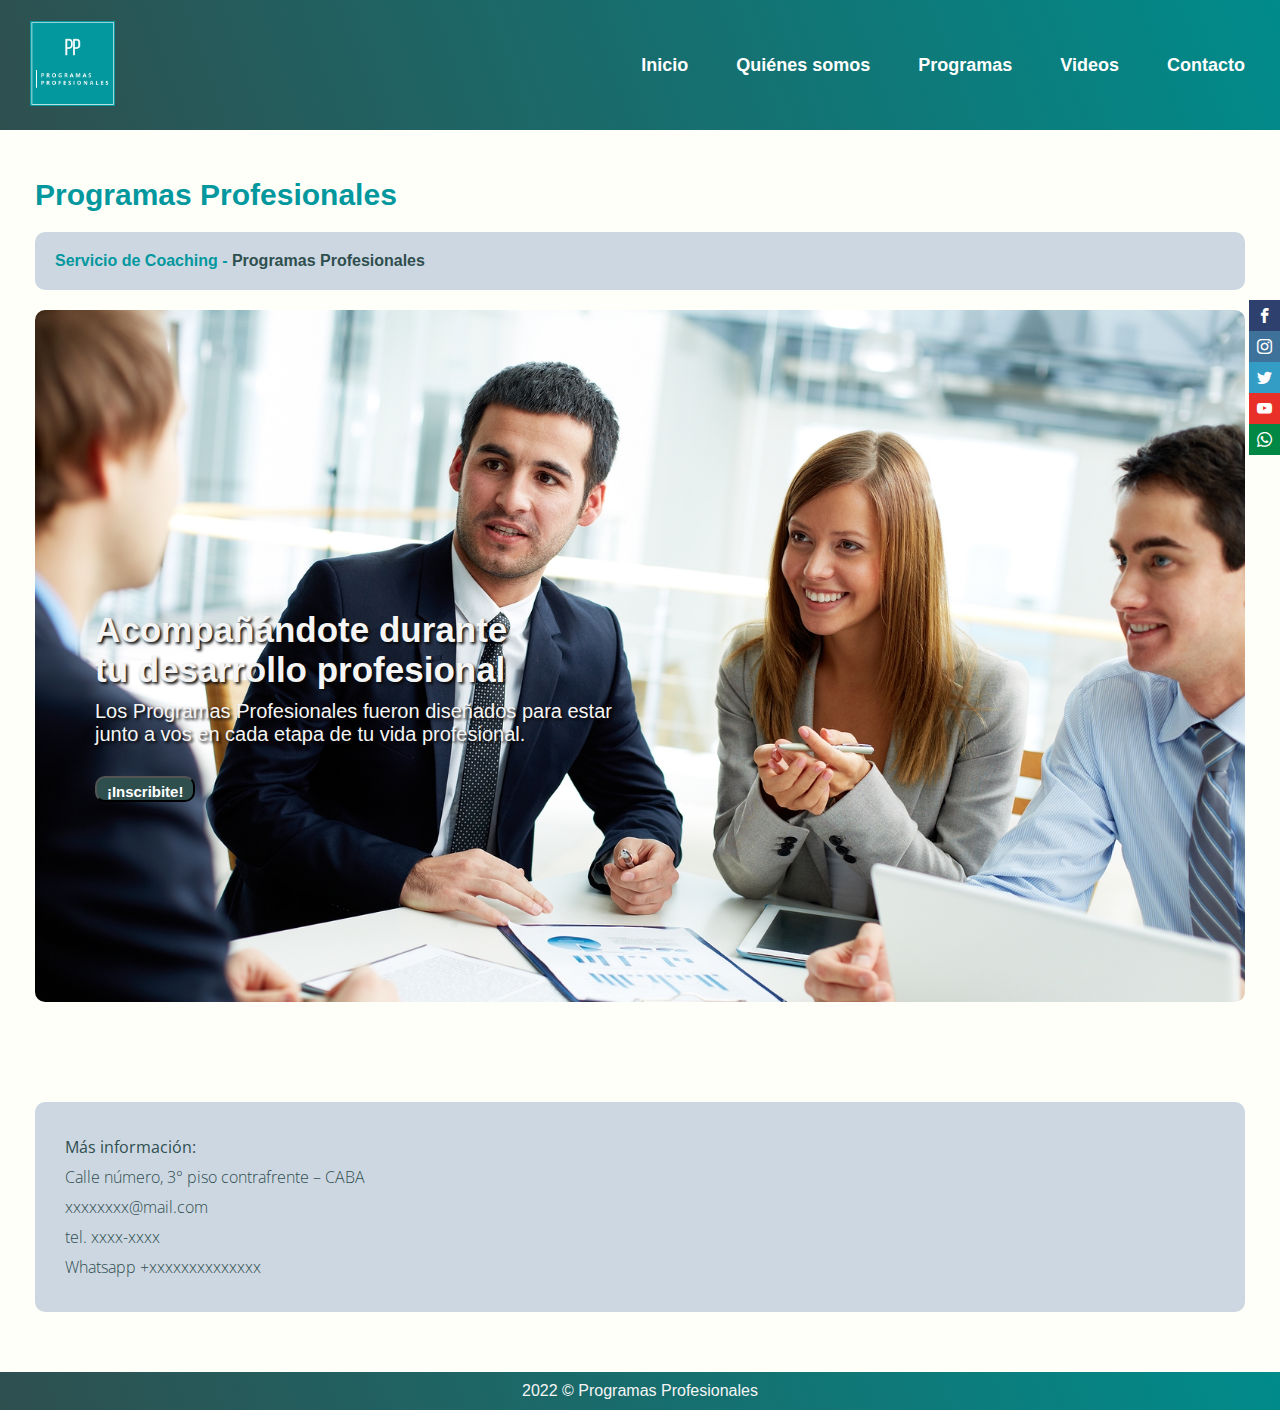
<file: index.html>
<!DOCTYPE html>
<html lang="en">
<head>
    <meta charset="UTF-8">
    <meta http-equiv="X-UA-Compatible" content="IE=edge">
    <meta name="viewport" content="width=device-width, initial-scale=1.0">

    <link rel="stylesheet" href="https://cdnjs.cloudflare.com/ajax/libs/animate.css/4.1.1/animate.min.css"/>

    <link rel="stylesheet" href="fonts.css">

    <link rel="preconnect" href="https://fonts.googleapis.com">
    <link rel="preconnect" href="https://fonts.gstatic.com" crossorigin>
    <link href="https://fonts.googleapis.com/css2?family=Archivo:ital,wght@0,200;0,300;0,400;0,500;1,300;1,400&family=Open+Sans:ital,wght@0,300;0,400;0,500;0,600;0,700;1,300;1,400;1,500&family=Palette+Mosaic&display=swap" rel="stylesheet">

    <link href="https://cdn.jsdelivr.net/npm/bootstrap@5.1.3/dist/css/bootstrap.min.css" rel="stylesheet" integrity="sha384-1BmE4kWBq78iYhFldvKuhfTAU6auU8tT94WrHftjDbrCEXSU1oBoqyl2QvZ6jIW3" crossorigin="anonymous">

    <link rel="stylesheet" href="main.css">

    <title>Inicio - Programas Profesionales</title>
</head>
<body>
    <div class="main-wrapper">
        <header class="header">
            <nav class="navbar">    
                <div class="logo"><img id="logo" src="img/logoPP.png" width="85" height="" alt="logo programas profesionales"></div>
                    <ul class="nav-links">
                    <input type="checkbox" id="checkbox_toggle"/>
                    <label for="checkbox_toggle" class="hamburger">&#9776;</label>
                    <div class="menu">
                    <li><a href="index.html">Inicio</a></li>
                    <li><a href="pages/institucional.html">Quiénes somos</a></li>
                    <li class="menu-programas">
                    <a href="pages/programas.html">Programas</a>
                    <ul class="dropdown">
                    <li><a href="pages/programas.html">Mi Primer Estudio</a></li>
                    <li><a href="pages/programas.html">Asociatividad</a></li>
                    <li><a href="pages/programas.html">Tu Nuevo Rol</a></li>
                    </ul>
                    </li>
                    <li><a href="pages/videos.html">Videos</a></li>
                    <li><a href="pages/contacto.html">Contacto</a></li>
                    </div>
                    </ul>
            </nav>
        </header>  
        <main>
            <div class="social-bar">
                <a href="https://www.instagram.com/" class="icon icon-facebook" target="blank"></a>
                <a href="https://www.instagram.com/" class="icon icon-instagram" target="blank"></a>
                <a href="https://twitter.com/" class="icon icon-twitter" target="blank"></a>
                <a href="https://www.youtube.com/" class="icon icon-youtube" target="blank"></a>
                <a href="https://www.whatsapp.com" class="icon icon-whatsapp" target="blank"></a>    
            </div>
            <section class="infoBar">
                <div>
                <h1>Programas Profesionales</h1>
                    
                <p class="info-encabezado">Servicio de Coaching - <span>Programas Profesionales</span></p>
                </div>
            </section>
            
            <section class="principal">    
                <div class="portada">
                <div class="intro-texto">    
                <h2 class="intro-titulo">Acompañándote durante <br> tu desarrollo profesional</h2></p>        
                <p class="intro-cuerpo">Los Programas Profesionales fueron diseñados para estar <br> junto a vos en cada etapa de tu vida profesional.</p>
                <button class="animate__animated animate__heartBeat"><a href="pages/inscripciones.html"><h5>¡Inscribite!</h5></a></button>
                </div>
                </div>
            </section>
            
            <section class="more-info">
            <div>
                <p><strong>Más información:</strong><br>
                    Calle número, 3° piso contrafrente – CABA<br>
                    xxxxxxxx@mail.com<br>
                    tel. xxxx-xxxx<br>
                    Whatsapp +xxxxxxxxxxxxxx<br>
                </p>
            </div>
            </section>
        </main>
            
            <footer>    
                <div>2022 &copy; Programas Profesionales</div>
            </footer>  
        
        </div> 
        <script src="https://cdn.jsdelivr.net/npm/bootstrap@5.1.3/dist/js/bootstrap.bundle.min.js" integrity="sha384-ka7Sk0Gln4gmtz2MlQnikT1wXgYsOg+OMhuP+IlRH9sENBO0LRn5q+8nbTov4+1p" crossorigin="anonymous"></script>
    </body>
</html>
</file>
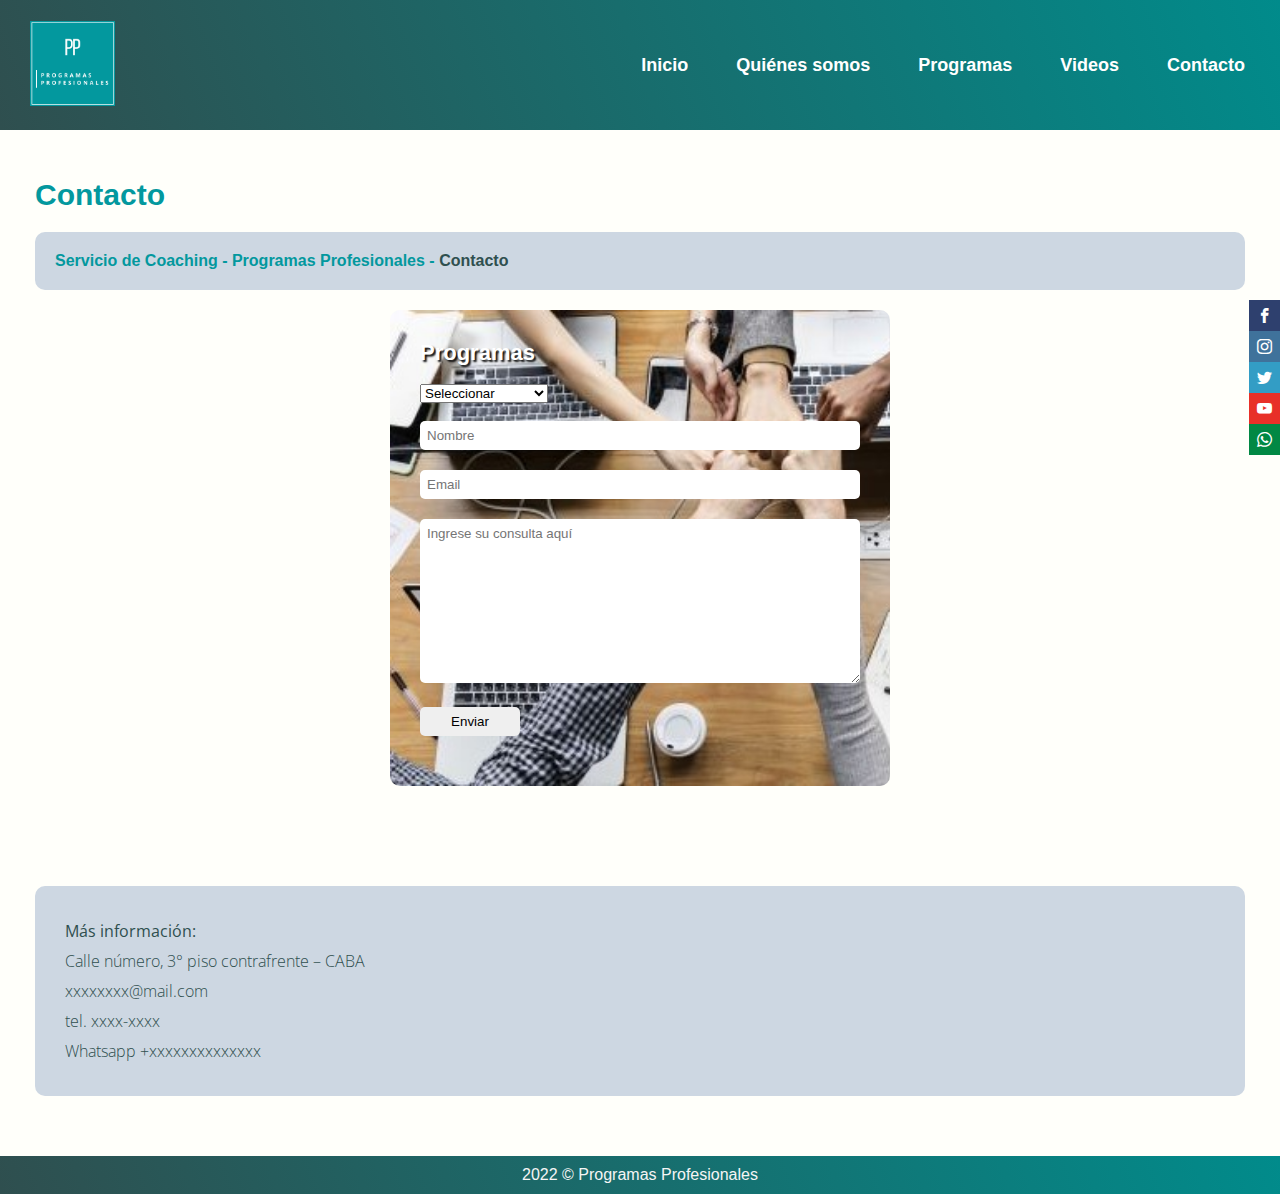
<file: pages/contacto.html>
<!DOCTYPE html>
<html lang="en">
<head>
    <meta charset="UTF-8">
    <meta http-equiv="X-UA-Compatible" content="IE=edge">
    <meta name="viewport" content="width=device-width, initial-scale=1.0">

    <link rel="stylesheet" href="https://cdnjs.cloudflare.com/ajax/libs/animate.css/4.1.1/animate.min.css"/>

    <link rel="preconnect" href="https://fonts.googleapis.com">
    <link rel="preconnect" href="https://fonts.gstatic.com" crossorigin>
    <link href="https://fonts.googleapis.com/css2?family=Archivo:ital,wght@0,200;0,300;0,400;0,500;1,300;1,400&family=Open+Sans:ital,wght@0,300;0,400;0,500;0,600;0,700;1,300;1,400;1,500&family=Palette+Mosaic&display=swap" rel="stylesheet">

    <link href="https://cdn.jsdelivr.net/npm/bootstrap@5.1.3/dist/css/bootstrap.min.css" rel="stylesheet" integrity="sha384-1BmE4kWBq78iYhFldvKuhfTAU6auU8tT94WrHftjDbrCEXSU1oBoqyl2QvZ6jIW3" crossorigin="anonymous">
    
    <link rel="stylesheet" href="../fonts.css">

    <link rel="stylesheet" href="../main.css">

    <title>Contacto - Programas Profesionales</title>
</head>
<body>
    <div class="main-wrapper">
        <header class="header">
            <nav class="navbar">    
                <div class="logo"><img src="../img/logoPP.png" width="85" height="" alt="logo programas profesionales"></div>
                    <ul class="nav-links">
                    <input type="checkbox" id="checkbox_toggle"/>
                    <label for="checkbox_toggle" class="hamburger">&#9776;</label>
                    <div class="menu">
                    <li><a href="../index.html">Inicio</a></li>
                    <li><a href="institucional.html">Quiénes somos</a></li>
                    <li class="menu-programas">
                    <a href="programas.html">Programas</a>
                    <ul class="dropdown">
                    <li><a href="programas.html">Mi Primer Estudio</a></li>
                    <li><a href="programas.html">Asociatividad</a></li>
                    <li><a href="programas.html">Tu Nuevo Rol</a></li>
                    </ul>
                    </li>
                    <li><a href="videos.html">Videos</a></li>
                    <li><a href="contacto.html">Contacto</a></li>
                    </div>
                    </ul>
            </nav>
        </header>
                    
        <main>
            <div class="social-bar">
                <a href="https://www.instagram.com/" class="icon icon-facebook" target="blank"></a>
                <a href="https://www.instagram.com/" class="icon icon-instagram" target="blank"></a>
                <a href="https://twitter.com/" class="icon icon-twitter" target="blank"></a>
                <a href="https://www.youtube.com/" class="icon icon-youtube" target="blank"></a>
                <a href="https://www.whatsapp.com" class="icon icon-whatsapp" target="blank"></a>    
            </div>
            <section class="infoBar">
                <div>
                    <h1>Contacto</h1>
                    <p class="info-encabezado">Servicio de Coaching - Programas Profesionales - <span>Contacto</span></p>
                </div> 
            </section>

            <section class="principal">
                <form>
                    <p><h4>Programas</h4></p>
                    <br>
                        <div>
                        <select name="programas">
                            <option value="seleccionar">Seleccionar</option>
                            <option value="miPrimerEstudio">Mi Primer Estudio</option>
                            <option value="asociatividad">Asociatividad</option>
                            <option value="tuNuevoRol">Tu Nuevo Rol</option>
                            <option value="todos">Todos</option>
                        </select>    
                        </div>
                    <br>
                    <div class="form">
                        <input type="text" placeholder="Nombre"><br>
                        <input class="form" type="text" placeholder="Email"><br>
                        <textarea class="form" name="consulta" id="" cols="30" rows="10"
                        placeholder="Ingrese su consulta aquí"></textarea> 
                        <input id="enterForm" type="submit" value="Enviar">
                    </div> 
                </form>
            </section>
            
            <section class="more-info">
                <div>
                    <p><strong>Más información:</strong><br>
                        Calle número, 3° piso contrafrente – CABA<br>
                        xxxxxxxx@mail.com<br>
                        tel. xxxx-xxxx<br>
                        Whatsapp +xxxxxxxxxxxxxx<br>
                    </p>
                </div>
            </section>
        </main>
            
        <footer>    
                <div>2022 &copy; Programas Profesionales</div>
        </footer>  
    </div> 
    <script src="https://cdn.jsdelivr.net/npm/bootstrap@5.1.3/dist/js/bootstrap.bundle.min.js" integrity="sha384-ka7Sk0Gln4gmtz2MlQnikT1wXgYsOg+OMhuP+IlRH9sENBO0LRn5q+8nbTov4+1p" crossorigin="anonymous"></script>
</body>
</html>
</file>
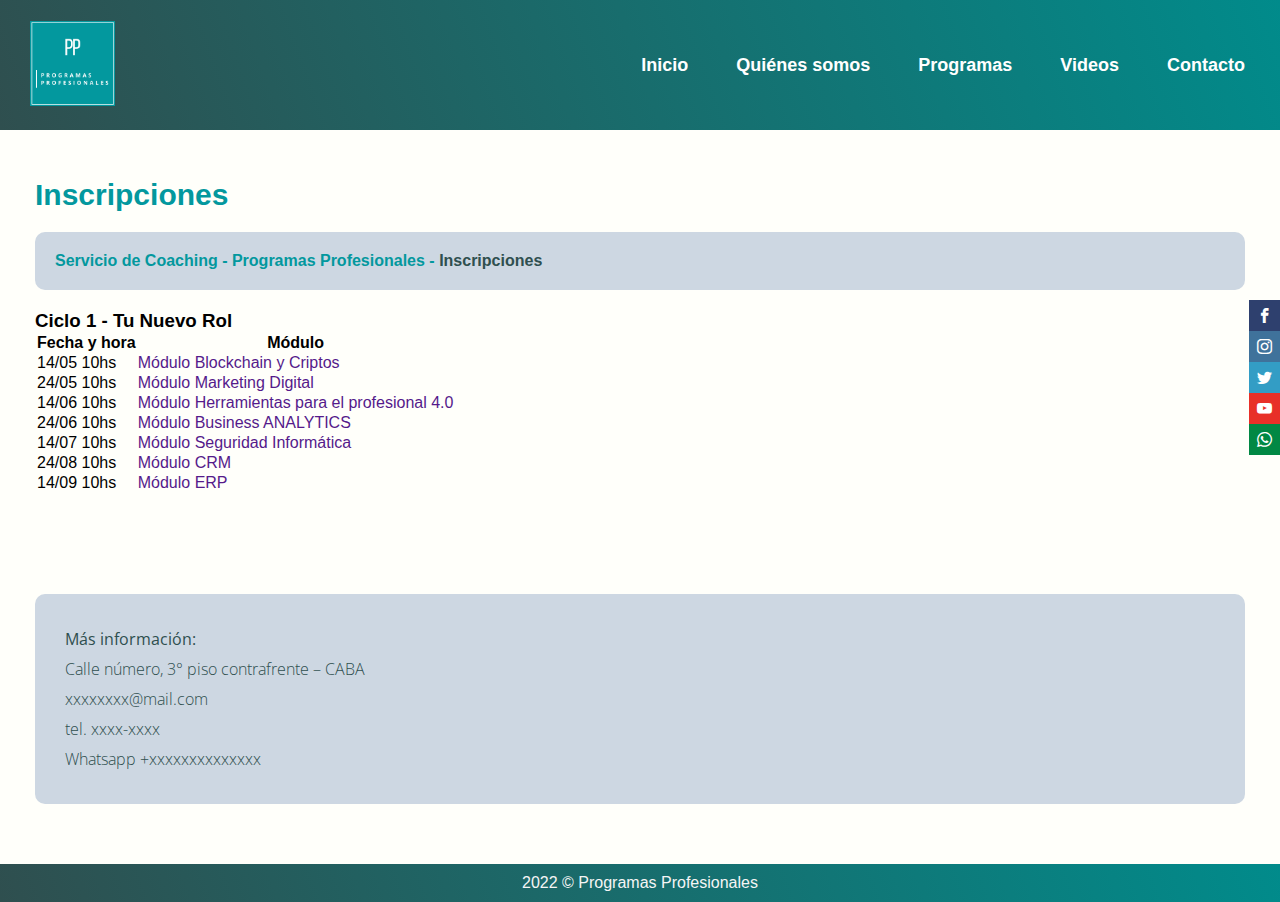
<file: pages/inscripciones.html>
<!DOCTYPE html>
<html lang="en">
<head>
    <meta charset="UTF-8">
    <meta http-equiv="X-UA-Compatible" content="IE=edge">
    <meta name="viewport" content="width=device-width, initial-scale=1.0">

    <link rel="stylesheet" href="https://cdnjs.cloudflare.com/ajax/libs/animate.css/4.1.1/animate.min.css"/>

    <link rel="preconnect" href="https://fonts.googleapis.com">
    <link rel="preconnect" href="https://fonts.gstatic.com" crossorigin>
    <link href="https://fonts.googleapis.com/css2?family=Archivo:ital,wght@0,200;0,300;0,400;0,500;1,300;1,400&family=Open+Sans:ital,wght@0,300;0,400;0,500;0,600;0,700;1,300;1,400;1,500&family=Palette+Mosaic&display=swap" rel="stylesheet">

    <link href="https://cdn.jsdelivr.net/npm/bootstrap@5.1.3/dist/css/bootstrap.min.css" rel="stylesheet" integrity="sha384-1BmE4kWBq78iYhFldvKuhfTAU6auU8tT94WrHftjDbrCEXSU1oBoqyl2QvZ6jIW3" crossorigin="anonymous">
    
    <link rel="stylesheet" href="../fonts.css">

    <link rel="stylesheet" href="../main.css">

    <title>Inscripciones - Programas Profesionales</title>
</head>
<body>
    <div class="main-wrapper">
        <header class="header">
            <nav class="navbar">    
                <div class="logo"><img src="../img/logoPP.png" width="85" height="" alt="logo programas profesionales"></div>
                    <ul class="nav-links">
                    <input type="checkbox" id="checkbox_toggle"/>
                    <label for="checkbox_toggle" class="hamburger">&#9776;</label>
                    <div class="menu">
                    <li><a href="../index.html">Inicio</a></li>
                    <li><a href="institucional.html">Quiénes somos</a></li>
                    <li class="menu-programas">
                    <a href="programas.html">Programas</a>
                    <ul class="dropdown">
                    <li><a href="programas.html">Mi Primer Estudio</a></li>
                    <li><a href="programas.html">Asociatividad</a></li>
                    <li><a href="programas.html">Tu Nuevo Rol</a></li>
                    </ul>
                    </li>
                    <li><a href="videos.html">Videos</a></li>
                    <li><a href="contacto.html">Contacto</a></li>
                    </div>
                    </ul>
            </nav>
        </header>

        <main>
            <div class="social-bar">
                <a href="https://www.instagram.com/" class="icon icon-facebook" target="blank"></a>
                <a href="https://www.instagram.com/" class="icon icon-instagram" target="blank"></a>
                <a href="https://twitter.com/" class="icon icon-twitter" target="blank"></a>
                <a href="https://www.youtube.com/" class="icon icon-youtube" target="blank"></a>
                <a href="https://www.whatsapp.com" class="icon icon-whatsapp" target="blank"></a>    
            </div>
            <section class="infoBar">
                <div>
                    <h1>Inscripciones</h1>
                    <p class="info-encabezado">Servicio de Coaching - Programas Profesionales - <span>Inscripciones</span></p>
                </div>
            </section>
            <section class="principal">
                <h3 id="grilla">Ciclo 1 - Tu Nuevo Rol</h3>
                <table>
                    <thead>
                        <th>Fecha y hora</th>
                        <th>Módulo</th>
                    </thead>
                    <tbody>
                        <tr>
                            <td>14/05 10hs</td>
                            <td><a href="">Módulo Blockchain y Criptos</a></td>
                        </tr>
                        <tr>
                            <td>24/05 10hs</td>
                            <td><a href="">Módulo Marketing Digital</a></td>
                        </tr>
                        <tr>
                            <td>14/06 10hs</td>
                            <td><a href="">Módulo Herramientas para el profesional 4.0</a></td>
                        </tr>
                        <tr>
                            <td>24/06 10hs</td>
                            <td><a href="">Módulo Business ANALYTICS</a></td>
                        </tr>
                        <tr>
                            <td>14/07 10hs</td>
                            <td><a href="">Módulo Seguridad Informática</a></td>
                        </tr>
                        <tr>
                            <td>24/08 10hs</td>
                            <td><a href="">Módulo CRM</a></td>
                        </tr>
                        <tr>
                            <td>14/09 10hs</td>
                            <td><a href="">Módulo ERP</a></td>
                        </tr>
                    </tbody>
                </table>
            </section>
            <section class="more-info">
                <div>
                    <p><strong>Más información:</strong><br>
                        Calle número, 3° piso contrafrente – CABA<br>
                        xxxxxxxx@mail.com<br>
                        tel. xxxx-xxxx<br>
                        Whatsapp +xxxxxxxxxxxxxx<br>
                    </p>
                </div>
            </section>
        </main>    
        
        <footer>    
            <div>2022 &copy; Programas Profesionales</div>
        </footer>  
    </div> 
    <script src="https://cdn.jsdelivr.net/npm/bootstrap@5.1.3/dist/js/bootstrap.bundle.min.js" integrity="sha384-ka7Sk0Gln4gmtz2MlQnikT1wXgYsOg+OMhuP+IlRH9sENBO0LRn5q+8nbTov4+1p" crossorigin="anonymous"></script>
</body>
</html>
</file>
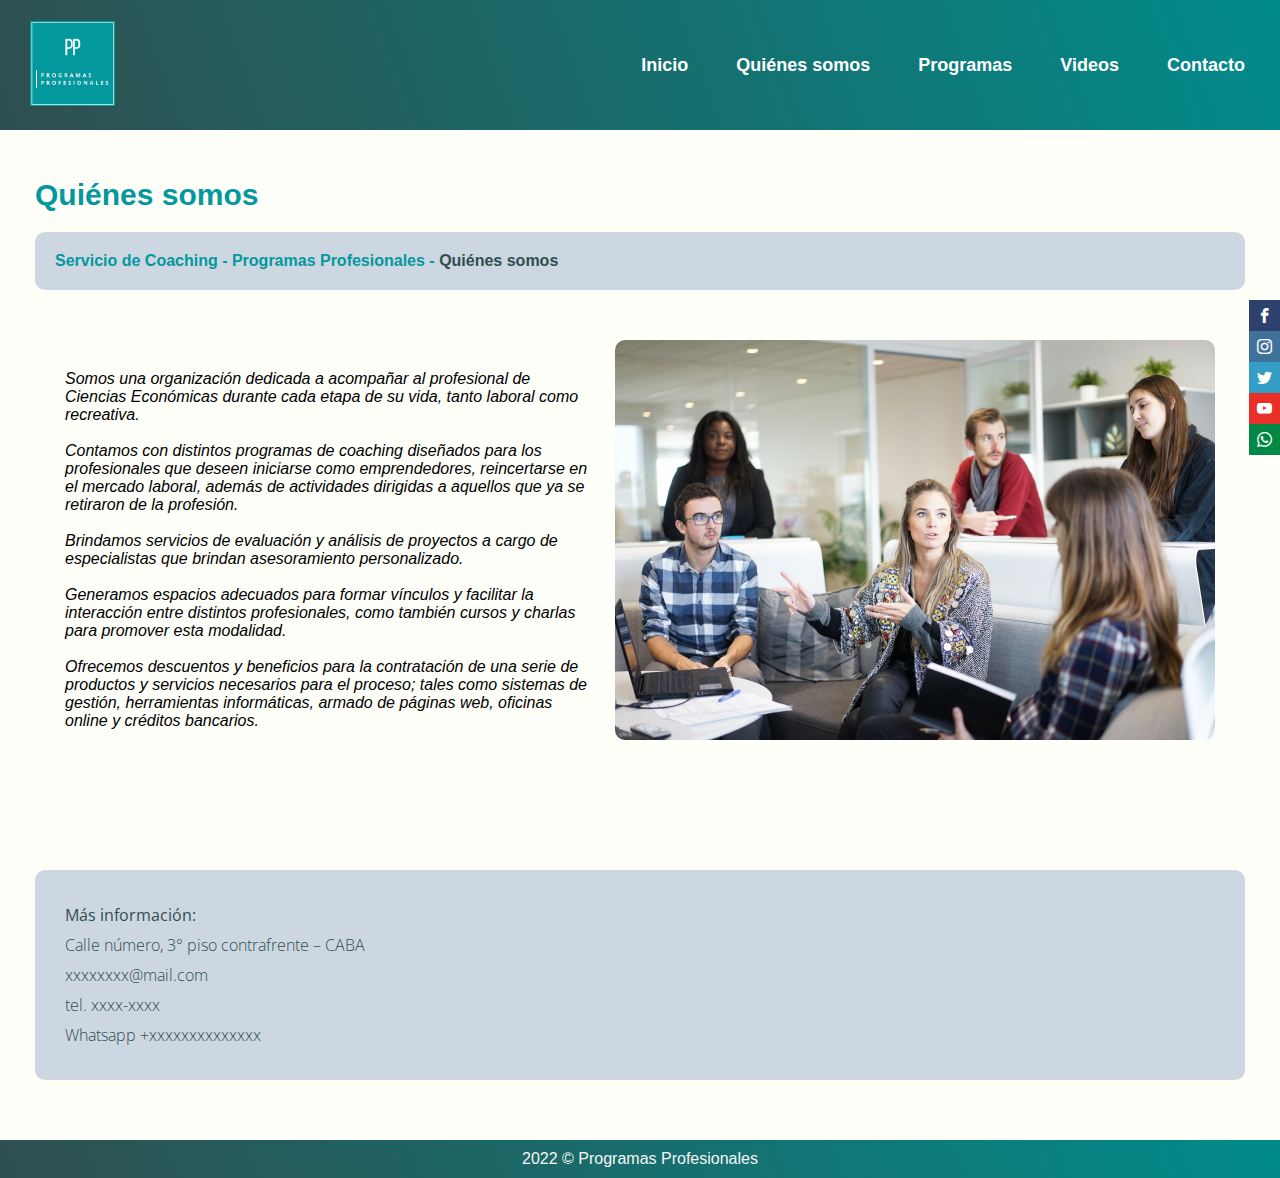
<file: pages/institucional.html>
<!DOCTYPE html>
<html lang="en">
<head>
    <meta charset="UTF-8">
    <meta http-equiv="X-UA-Compatible" content="IE=edge">
    <meta name="viewport" content="width=device-width, initial-scale=1.0">
    
    <link rel="stylesheet" href="https://cdnjs.cloudflare.com/ajax/libs/animate.css/4.1.1/animate.min.css"/>

    <link rel="preconnect" href="https://fonts.googleapis.com">
    <link rel="preconnect" href="https://fonts.gstatic.com" crossorigin>
    <link href="https://fonts.googleapis.com/css2?family=Archivo:ital,wght@0,200;0,300;0,400;0,500;1,300;1,400&family=Open+Sans:ital,wght@0,300;0,400;0,500;0,600;0,700;1,300;1,400;1,500&family=Palette+Mosaic&display=swap" rel="stylesheet">

    <link href="https://cdn.jsdelivr.net/npm/bootstrap@5.1.3/dist/css/bootstrap.min.css" rel="stylesheet" integrity="sha384-1BmE4kWBq78iYhFldvKuhfTAU6auU8tT94WrHftjDbrCEXSU1oBoqyl2QvZ6jIW3" crossorigin="anonymous">
    
    <link rel="stylesheet" href="../fonts.css">

    <link rel="stylesheet" href="../main.css">

    <title>Quiénes somos - Programas Profesionales</title>
</head>
<body>
    <div class="main-wrapper">
        <header class="header">
            <nav class="navbar">    
                <div class="logo"><img src="../img/logoPP.png" width="85" height="" alt="logo programas profesionales"></div>
                    <ul class="nav-links">
                    <input type="checkbox" id="checkbox_toggle"/>
                    <label for="checkbox_toggle" class="hamburger">&#9776;</label>
                    <div class="menu">
                    <li><a href="../index.html">Inicio</a></li>
                    <li><a href="institucional.html">Quiénes somos</a></li>
                    <li class="menu-programas">
                    <a href="programas.html">Programas</a>
                    <ul class="dropdown">
                    <li><a href="programas.html">Mi Primer Estudio</a></li>
                    <li><a href="programas.html">Asociatividad</a></li>
                    <li><a href="programas.html">Tu Nuevo Rol</a></li>
                    </ul>
                    </li>
                    <li><a href="videos.html">Videos</a></li>
                    <li><a href="contacto.html">Contacto</a></li>
                    </div>
                    </ul>
            </nav>
        </header>
        
        <main>
            <div class="social-bar">
                <a href="https://www.instagram.com/" class="icon icon-facebook" target="blank"></a>
                <a href="https://www.instagram.com/" class="icon icon-instagram" target="blank"></a>
                <a href="https://twitter.com/" class="icon icon-twitter" target="blank"></a>
                <a href="https://www.youtube.com/" class="icon icon-youtube" target="blank"></a>
                <a href="https://www.whatsapp.com" class="icon icon-whatsapp" target="blank"></a>    
            </div>
            <section class="infoBar">
                <div>
                    <h1>Quiénes somos</h1>
                    <p class="info-encabezado">Servicio de Coaching - Programas Profesionales - <span>Quiénes somos</span></p>
                </div>
            </section>
            <section class="principal" id="institucional" >
                <div class="texto-institucional">
                    <p class="parrafo-institucional">Somos una organización dedicada a acompañar al profesional de Ciencias Económicas durante cada etapa de su vida, tanto laboral como recreativa.<br><br>
                    Contamos con distintos programas de coaching diseñados para los profesionales que deseen iniciarse como emprendedores, reincertarse en el mercado laboral, además de actividades dirigidas a aquellos que ya se retiraron de la profesión.<br><br>
                    Brindamos servicios de evaluación y análisis de proyectos a cargo de especialistas que brindan asesoramiento personalizado.<br><br>
                    Generamos espacios adecuados para formar vínculos y facilitar la interacción entre distintos profesionales, como también cursos y charlas para promover esta modalidad.<br><br>
                    Ofrecemos descuentos y beneficios para la contratación de una serie de productos y servicios necesarios para el proceso; tales como sistemas de gestión, herramientas informáticas, armado de páginas web, oficinas online y créditos bancarios.
                    </p>
                    <img class="foto-institucional" id="foto-institucional" src="../img/img14.jpg" width="600" height="" alt="foto institucional">
                </div>
            </section>
            <section class="more-info">        
                <div>
                    <p><strong>Más información:</strong><br>
                        Calle número, 3° piso contrafrente – CABA<br>
                        xxxxxxxx@mail.com<br>
                        tel. xxxx-xxxx<br>
                        Whatsapp +xxxxxxxxxxxxxx<br>
                    </p>
                </div>
            </section>
        </main>
        
        <footer>    
            <div>2022 &copy; Programas Profesionales</div>
        </footer>

    </div> 
    <script src="https://cdn.jsdelivr.net/npm/bootstrap@5.1.3/dist/js/bootstrap.bundle.min.js" integrity="sha384-ka7Sk0Gln4gmtz2MlQnikT1wXgYsOg+OMhuP+IlRH9sENBO0LRn5q+8nbTov4+1p" crossorigin="anonymous"></script>
</body>
</html>
</file>
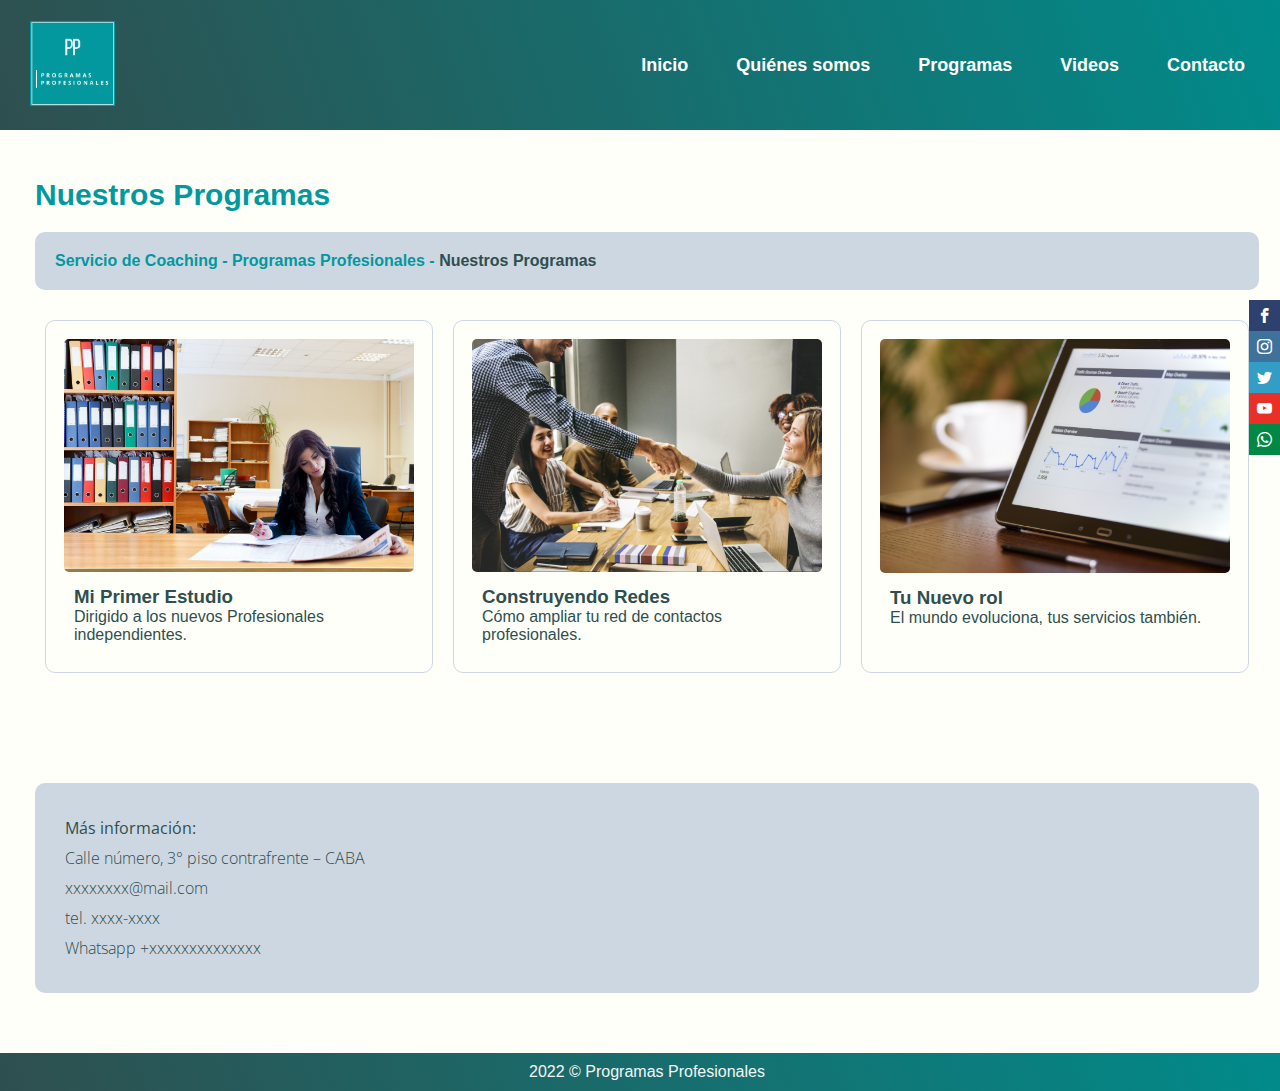
<file: pages/programas.html>
<!DOCTYPE html>
<html lang="en">
<head>
    <meta charset="UTF-8">
    <meta http-equiv="X-UA-Compatible" content="IE=edge">
    <meta name="viewport" content="width=device-width, initial-scale=1.0">

    <link rel="stylesheet" href="https://cdnjs.cloudflare.com/ajax/libs/animate.css/4.1.1/animate.min.css"/>

    <link rel="preconnect" href="https://fonts.googleapis.com">
    <link rel="preconnect" href="https://fonts.gstatic.com" crossorigin>
    <link href="https://fonts.googleapis.com/css2?family=Archivo:ital,wght@0,200;0,300;0,400;0,500;1,300;1,400&family=Open+Sans:ital,wght@0,300;0,400;0,500;0,600;0,700;1,300;1,400;1,500&family=Palette+Mosaic&display=swap" rel="stylesheet">

    <link href="https://cdn.jsdelivr.net/npm/bootstrap@5.1.3/dist/css/bootstrap.min.css" rel="stylesheet" integrity="sha384-1BmE4kWBq78iYhFldvKuhfTAU6auU8tT94WrHftjDbrCEXSU1oBoqyl2QvZ6jIW3" crossorigin="anonymous">
    
    <link rel="stylesheet" href="../fonts.css">

    <link rel="stylesheet" href="../main.css">

    <title>Nuestros Programas - Programas Profesionales</title>
</head>
<body>
    <div class="main-wrapper">
        <header class="header">
            <nav class="navbar">    
                <div class="logo"><img src="../img/logoPP.png" width="85" height="" alt="logo programas profesionales"></div>
                    <ul class="nav-links">
                    <input type="checkbox" id="checkbox_toggle"/>
                    <label for="checkbox_toggle" class="hamburger">&#9776;</label>
                    <div class="menu">
                    <li><a href="../index.html">Inicio</a></li>
                    <li><a href="institucional.html">Quiénes somos</a></li>
                    <li class="menu-programas">
                    <a href="programas.html">Programas</a>
                    <ul class="dropdown">
                    <li><a href="programas.html">Mi Primer Estudio</a></li>
                    <li><a href="programas.html">Asociatividad</a></li>
                    <li><a href="programas.html">Tu Nuevo Rol</a></li>
                    </ul>
                    </li>
                    <li><a href="videos.html">Videos</a></li>
                    <li><a href="contacto.html">Contacto</a></li>
                    </div>
                    </ul>
            </nav>
        </header>
    
        <main>
            <div class="social-bar">
                <a href="https://www.instagram.com/" class="icon icon-facebook" target="blank"></a>
                <a href="https://www.instagram.com/" class="icon icon-instagram" target="blank"></a>
                <a href="https://twitter.com/" class="icon icon-twitter" target="blank"></a>
                <a href="https://www.youtube.com/" class="icon icon-youtube" target="blank"></a>
                <a href="https://www.whatsapp.com" class="icon icon-whatsapp" target="blank"></a>    
            </div>
            <section class="infoBar">
                <div>
                    <h1>Nuestros Programas</h1>
                    <p class="info-encabezado">Servicio de Coaching - Programas Profesionales - <span>Nuestros Programas</span></p>
                </div>
            </section>

            <section class="principal">
                <div class="cardContainer">                  
                    <div class="card">
                        <img class="imgProgramas" src="../img/img8.jpg" width="350" height="" alt="foto mi primer estudio">
                            <div class="textCard"> 
                            <h3>Mi Primer Estudio</h3>
                            <p>Dirigido a los nuevos Profesionales independientes.</p>
                            </div>
                    </div>
                    <div class="card">    
                        <img class="imgProgramas" src="../img/img13.jpg" width="350" height="" alt="foto asociatividad">
                            <div class="textCard"> 
                            <h3>Construyendo Redes</h3>
                            <p>Cómo ampliar tu red de contactos profesionales.</p>
                            </div>
                    </div>    
                    <div class="card">
                        <img class="imgProgramas" src="../img/img5.jpg" width="350" height="" alt="foto tu nuevo rol">
                            <div class="textCard"> 
                            <h3>Tu Nuevo rol</h3>
                            <p>El mundo evoluciona, tus servicios también.</p>
                            </div>
                    </div> 
                </div>       
            </section>
        
            <div class="more-info">
                <p><strong>Más información:</strong><br>
                    Calle número, 3° piso contrafrente – CABA<br>
                    xxxxxxxx@mail.com<br>
                    tel. xxxx-xxxx<br>
                    Whatsapp +xxxxxxxxxxxxxx<br>
                </p>
            </div>
        </main>
        <footer>    
            <div>2022 &copy; Programas Profesionales</div>
        </footer>   
        
        </footer>
    </div>
    <script src="https://cdn.jsdelivr.net/npm/bootstrap@5.1.3/dist/js/bootstrap.bundle.min.js" integrity="sha384-ka7Sk0Gln4gmtz2MlQnikT1wXgYsOg+OMhuP+IlRH9sENBO0LRn5q+8nbTov4+1p" crossorigin="anonymous"></script>
</body>
</html>
</file>
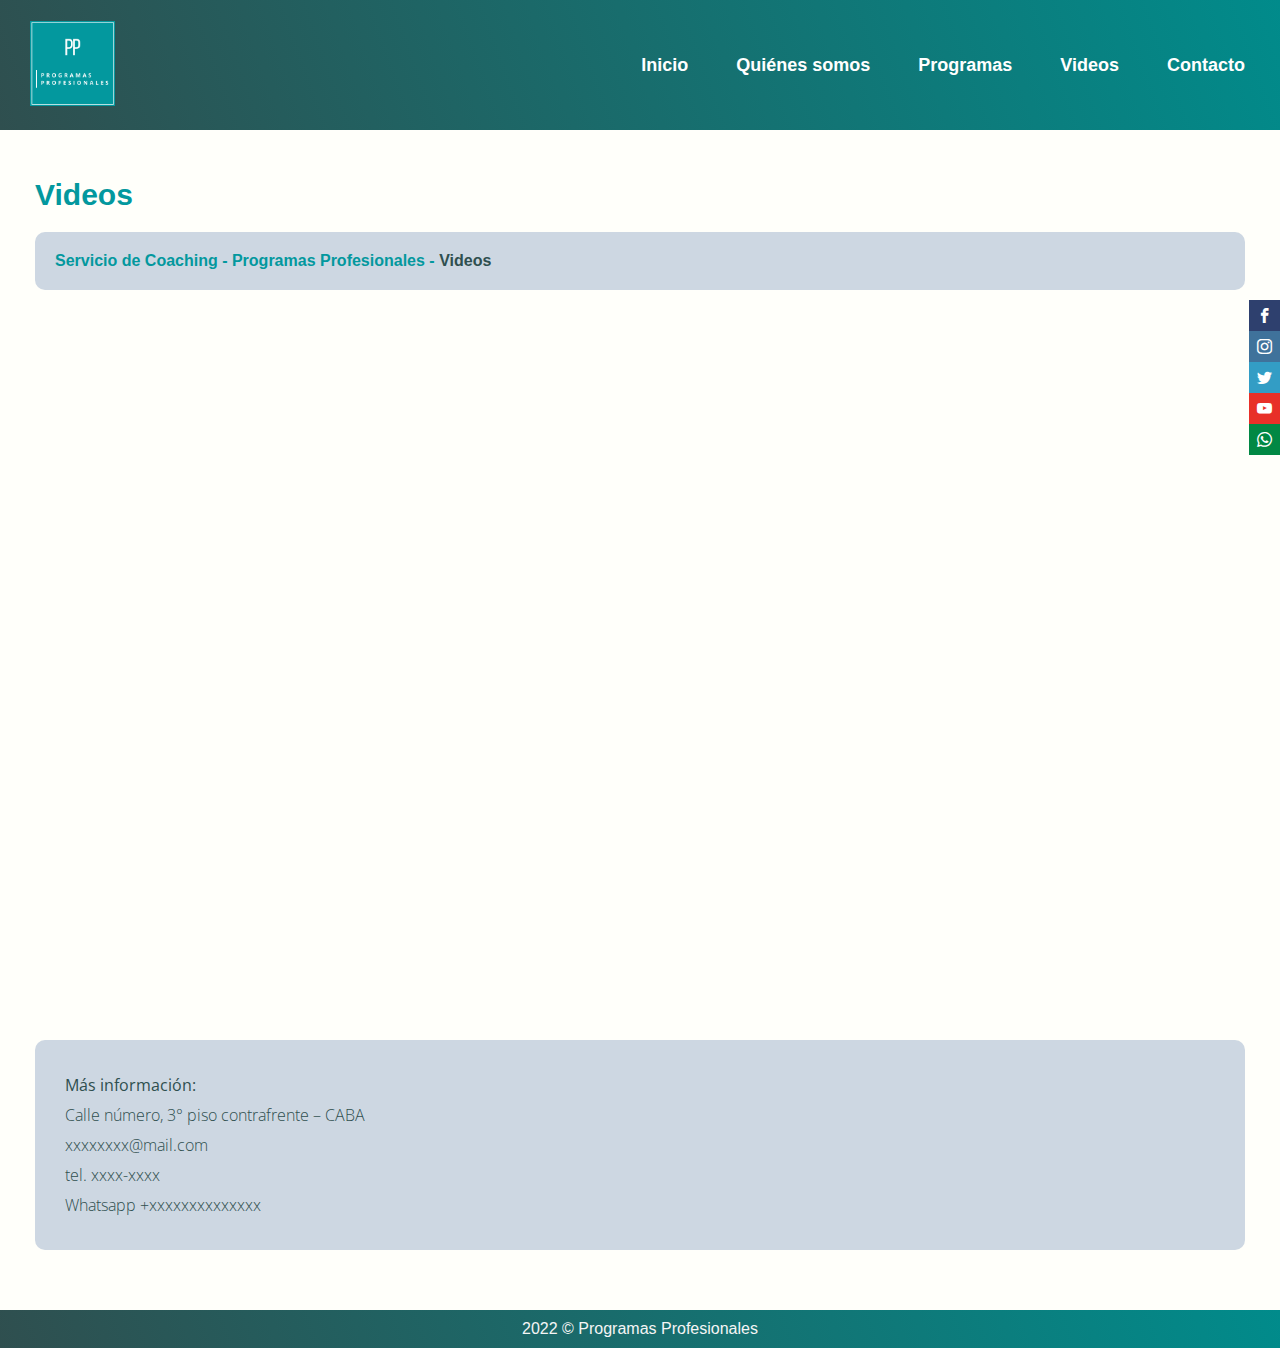
<file: pages/videos.html>
<!DOCTYPE html>
<html lang="en">
<head>
    <meta charset="UTF-8">
    <meta http-equiv="X-UA-Compatible" content="IE=edge">
    <meta name="viewport" content="width=device-width, initial-scale=1.0">

    <link rel="stylesheet" href="https://cdnjs.cloudflare.com/ajax/libs/animate.css/4.1.1/animate.min.css"/>

    <link rel="preconnect" href="https://fonts.googleapis.com">
    <link rel="preconnect" href="https://fonts.gstatic.com" crossorigin>
    <link href="https://fonts.googleapis.com/css2?family=Archivo:ital,wght@0,200;0,300;0,400;0,500;1,300;1,400&family=Open+Sans:ital,wght@0,300;0,400;0,500;0,600;0,700;1,300;1,400;1,500&family=Palette+Mosaic&display=swap" rel="stylesheet">

    <link href="https://cdn.jsdelivr.net/npm/bootstrap@5.1.3/dist/css/bootstrap.min.css" rel="stylesheet" integrity="sha384-1BmE4kWBq78iYhFldvKuhfTAU6auU8tT94WrHftjDbrCEXSU1oBoqyl2QvZ6jIW3" crossorigin="anonymous">
    
    <link rel="stylesheet" href="../fonts.css">

    <link rel="stylesheet" href="../main.css">

    <title>videos - Programas Profesionales</title>
</head>
<body>
    <div class="main-wrapper">
        <header class="header">
            <nav class="navbar">    
                <div class="logo"><img src="../img/logoPP.png" width="85" height="" alt="logo programas profesionales"></div>
                    <ul class="nav-links">
                    <input type="checkbox" id="checkbox_toggle"/>
                    <label for="checkbox_toggle" class="hamburger">&#9776;</label>
                    <div class="menu">
                    <li><a href="../index.html">Inicio</a></li>
                    <li><a href="institucional.html">Quiénes somos</a></li>
                    <li class="menu-programas">
                    <a href="programas.html">Programas</a>
                    <ul class="dropdown">
                    <li><a href="programas.html">Mi Primer Estudio</a></li>
                    <li><a href="programas.html">Asociatividad</a></li>
                    <li><a href="programas.html">Tu Nuevo Rol</a></li>
                    </ul>
                    </li>
                    <li><a href="videos.html">Videos</a></li>
                    <li><a href="contacto.html">Contacto</a></li>
                    </div>
                    </ul>
            </nav>
        </header>
    
        <main>
            <div class="social-bar">
                <a href="https://www.instagram.com/" class="icon icon-facebook" target="blank"></a>
                <a href="https://www.instagram.com/" class="icon icon-instagram" target="blank"></a>
                <a href="https://twitter.com/" class="icon icon-twitter" target="blank"></a>
                <a href="https://www.youtube.com/" class="icon icon-youtube" target="blank"></a>
                <a href="https://www.whatsapp.com" class="icon icon-whatsapp" target="blank"></a>    
            </div>
            <section class="infoBar">
                <div>
                    <h1>Videos</h1>
                    <p class="info-encabezado">Servicio de Coaching - Programas Profesionales - <span>Videos</span></p>
                </div>
            </section> 

            <section class="principal">                    
                <div class="videos">
                <iframe width="560" height="315" src="https://www.youtube.com/embed/cDyl2gDFt8k" title="YouTube video player" frameborder="0" allow="accelerometer; autoplay; clipboard-write; encrypted-media; gyroscope; picture-in-picture" allowfullscreen></iframe>
                <iframe width="560" height="315" src="https://www.youtube.com/embed/L1Ba5EAVu2E" title="YouTube video player" frameborder="0" allow="accelerometer; autoplay; clipboard-write; encrypted-media; gyroscope; picture-in-picture" allowfullscreen></iframe>
                <iframe width="560" height="315" src="https://www.youtube.com/embed/yS3gyK64CbY" title="YouTube video player" frameborder="0" allow="accelerometer; autoplay; clipboard-write; encrypted-media; gyroscope; picture-in-picture" allowfullscreen></iframe>
                <iframe width="560" height="315" src="https://www.youtube.com/embed/j69Ox-ryFJ8" title="YouTube video player" frameborder="0" allow="accelerometer; autoplay; clipboard-write; encrypted-media; gyroscope; picture-in-picture" allowfullscreen></iframe>
                </div>
            </section>

            <section class="more-info">
                <div>
                    <p><strong>Más información:</strong><br>
                        Calle número, 3° piso contrafrente – CABA<br>
                        xxxxxxxx@mail.com<br>
                        tel. xxxx-xxxx<br>
                        Whatsapp +xxxxxxxxxxxxxx<br>
                    </p>
                </div>
            </section>
        </main>
            
        <footer>    
                <div>2022 &copy; Programas Profesionales</div>
        </footer>  
    </div> 
    <script src="https://cdn.jsdelivr.net/npm/bootstrap@5.1.3/dist/js/bootstrap.bundle.min.js" integrity="sha384-ka7Sk0Gln4gmtz2MlQnikT1wXgYsOg+OMhuP+IlRH9sENBO0LRn5q+8nbTov4+1p" crossorigin="anonymous"></script>
</body>
</html>
</file>
<file: fonts.css>
@font-face {
  font-family: 'icomoon';
  src:  url('fonts/icomoon.eot?49wufl');
  src:  url('fonts/icomoon.eot?49wufl#iefix') format('embedded-opentype'),
    url('fonts/icomoon.ttf?49wufl') format('truetype'),
    url('fonts/icomoon.woff?49wufl') format('woff'),
    url('fonts/icomoon.svg?49wufl#icomoon') format('svg');
  font-weight: normal;
  font-style: normal;
  font-display: block;
}

[class^="icon-"], [class*=" icon-"] {
  /* use !important to prevent issues with browser extensions that change fonts */
  font-family: 'icomoon' !important;
  speak: never;
  font-style: normal;
  font-weight: normal;
  font-variant: normal;
  text-transform: none;
  line-height: 1;

  /* Better Font Rendering =========== */
  -webkit-font-smoothing: antialiased;
  -moz-osx-font-smoothing: grayscale;
}

.icon-facebook:before {
  content: "\ea90";
}
.icon-instagram:before {
  content: "\ea92";
}
.icon-whatsapp:before {
  content: "\ea93";
}
.icon-twitter:before {
  content: "\ea96";
}
.icon-youtube:before {
  content: "\ea9d";
}
</file>
<file: main.css>
/* UTILITIES */
* {
  margin: 0;
  padding: 0;
  box-sizing: border-box;
 }
 
 .main-wrapper {
  background-color: #fffffa;
  font-family: 'Inter', sans-serif;
  font-weight: 300;
  
  display: grid;
  grid-template-areas: 
  "header header"
  "main main"
  "footer footer"
  ;
}

/*HEADER*/

header {
  grid-area: header;
  
  grid-template-areas: 
  "logo navbar";
  position: fixed;
  width: 100%;
  top: 0;
  left: 0;
}

.logo {
  grid-area: logo; 

  padding-top: 1px;
  padding-left: 10px;
}

a {
  text-decoration: none;
}

li {
  list-style: none;
 }

.navbar {
  grid-area: navbar;

  display: flex;
  align-items: center;
  justify-content: space-between;
  padding: 20px;
  background: linear-gradient(70deg, #2f4f4f, #018b8b);
  color: #fff;
  font-weight: bold;
 }

 .nav-links a {
  color: #fff;
 }

 .menu {
  display: flex;
  gap: 1em;
  font-size: 18px;
 }

 .menu li:hover {
  background-color: #2f4f4f;
  border-radius: 5px;
  transition: 0.7s ease;
 }

 .menu li {
  padding: 5px 15px;
 }

 /* MENU DESPLEGABLE */
 .menu-programas {
  position: relative; 
 }

 .dropdown {
  background: linear-gradient(70deg, #2f4f4f, #018b8b);
  padding: 1em 0;
  position: absolute;
  display: none;
  border-radius: 8px;
  top: 32px;
 }

 .dropdown li + li {
  margin-top: 10px;
 }

 .dropdown li {
  padding: 0.5em 0.5em;
  width: 10em;
  text-align: center;
 }

 .dropdown li:hover {
  background-color: #4c9e9e;
 }
 .menu-programas:hover .dropdown {
  display: block;
 }

 /*MAIN SECTION*/

 main {
  grid-area: main;

  display: grid;
  grid-template-areas: 
  "infoBar"
  "principal"
  "more-info"
  ;
}

.social-bar {
  position: fixed;
  right: 0;
  top: 50%;
  font-size: 15px;
  display: flex;
  flex-direction: column;
  align-items: flex-end;
  z-index: 100;
}

.icon {
  color: #ffffff;
  text-decoration: none;
  padding: 8px;
  display: flex;
  transition: all .5s;
}

.icon-facebook {
  background: #2E406E;
}

.icon-instagram {
  background: #3f729b;
}

.icon-twitter {
  background: #339dc5;
}

.icon-youtube {
  background: #E83028;
}

.icon-whatsapp {
  background: #018844;
}

.icon :first-child {
  border-radius: 1rem 0 0 0;
}

.icon :last-child {
  border-radius: 0 0 0 1rem;
}

.icon:hover {
  padding-right: 3rem;
  border-radius: 1rem 0 0 1rem;
  box-shadow: 0 0 .5rem rgba(0, 0, 0, 0.42);
}

.infoBar {
  grid-area: infoBar;
 
  padding-right: 35px;
  padding-left: 35px;
  padding-top: 58px;
}

h1 {
  color: #03989E;
  font-style: bold;
  font-size: 30px;
  font-weight: bold;
  margin-top: 120px;
}

.info-encabezado {
  background: #CDD7E2;
  color: #03989E;  
  font-weight: bold;
  padding: 20px;
  border-radius: 10px;
  margin-top: 20px;
  margin-bottom: 20px;
}     

.info-encabezado span {
  color: #2f4f4f;
  font-weight: bold;
}

.principal {
  grid-area: principal;

  margin-right: 35px;
  margin-left: 35px;
}

.portada {
  background-image: url('img/img1.jpg');
  background-size:cover;
  background-repeat: no-repeat;
  background-position: top;
  border-radius: 10px; 
}

.intro-texto {
  padding-left: 40px;
  color: #f5f5f5; 
  text-shadow: #080808 2px 2px 3px;
  padding-top: 300px;
  padding-bottom: 200px;
}

.intro-titulo {
font-size: 35px;
padding-left: 20px;
} 

.intro-cuerpo {
  margin-top: 10px;
  font-size: 20px;
  padding-left: 20px;
}

button {
  border-radius: 10px;
  background-color:#2f4f4f;
  padding-left: 10px;
  padding-right: 10px;
  padding-top: 5px;
  margin-top: 30px;
  margin-left: 20px;
}

button a {
  font-size: 18px;
  text-decoration: none;
  color: #ffffff;
}

button :hover {
  color:#03989E;
}

.more-info { 
  grid-area: more-info;

  background-color: #CDD7E2;
  line-height: 30px;
  color: #2f4f4f;
  font-family: Open Sans, sans-serif;
  border-radius: 10px;
  padding: 30px;
  margin-left: 35px;
  margin-right: 35px;
  margin-bottom: 60px;
  margin-top: 100px;
}

form {
  width: 500px;
  background-image: url('img/img11.jpg');
  border-radius: 10px;
  box-sizing: border-box;
  background-repeat: no-repeat;
  background-size: cover;
  margin-left: 480px;
  margin-right: 480px;
  padding: 30px 30px;
  margin: auto;
}

select {
  font-family: Verdana, Tahoma, sans-serif;
}

input, textarea {
  width: 100%;
  margin-bottom: 20px;
  padding: 7px;
  box-sizing: border-box;
  font-family: Verdana, Tahoma, sans-serif;
  border-radius: 5px;
  border:#CDD7E2;
}

#enterForm {
  transition: all;
  width: 100px;
  display: flex;
  justify-content: center;
}

#enterForm:hover {
  background-color:#CDD7E2;
}

#enterForm:active {
  border: solid #3d3b3b 0.5px;
}

h4 {
  font-weight: bold;
  font-size: 22px;
  text-decoration:solid;
  color: #ffffff; 
  text-shadow: #080808 2px 2px 2px;
}

.texto-institucional {
  display: flex;
  flex-direction: row;
  padding: 30px;
}

.parrafo-institucional {
font-style: italic;
padding-top: 30px;
padding-right: 20px;
}

.foto-institucional {
  border-radius: 10px; 
}

.imgProgramas {
  border-radius: 5px;
}

iframe {
  border-radius: 20px; 
  padding-bottom: 10px;
}

.videos {
  display: flex;
  flex-wrap: wrap;
  justify-content: space-around;
  margin-left: 20px;
  margin-right: 20px;
}

.cardContainer {
  display: flex;
  justify-content: space-around;
}

.card {
  padding: 18px;
  border-radius: 10px;
  border: solid #CDD7E2;
  border-width: 1px;
  margin: 10px;
} 

.textCard {
  display: flex;
  flex-direction: column;
  padding: 10px;
  color: #2f4f4f;
} 

/*FOOTER*/

footer {
  grid-area: footer;
  
  color:#f5f5f5;
  background: linear-gradient(70deg, #2f4f4f, #018b8b);
  display: flex;
  justify-content: center; 
  padding-top: 10px;
  padding-bottom: 10px;
  width: 100%;
}

 /*RESPONSIVE NAVBAR MENU*/

input[type=checkbox]{
  display: none;
 } 

 /*HAMBURGER MENU*/
.hamburger {
  display: none;
  font-size: 24px;
  user-select: none;
 }

 /* MEDIA QUERIES */ 

 @media screen and (max-width: 768px) {

  h1 {
    color: #03989E;
    font-style: bold;
    font-size: 20px;
    font-weight: bold;
    margin-top: 130px;
  }

  .principal {
    grid-area: principal;
 
    padding-left: 0;
    padding-right: 0;
    }

  .infoBar {
    padding-right: 20px;
    padding-left: 20px;
    padding-top: 20px;  
  }

  #institucional {
    margin-left: 25px;
    margin-right: 25px;
    margin-top: 20px;
    margin-bottom: 5px;
  }

  .more-info {
    line-height: 20px;
    font-size: 14px;
    padding: 20px;
    margin-left: 20px;
    margin-right: 20px;
    margin-bottom: 20px;
    margin-top: 10px;
  }  

  .menu { 
    display:none;
    position: absolute;
    background: linear-gradient(70deg, #2f4f4f, #018b8b);
    top: 120px;
    right: 0;
    left: 0;
    text-align: center;
    padding: 16px 0;
  }

  .menu li:hover {
    display: inline-block;
    background-color:#4c9e9e;
    transition: 0.7s ease;
  }

  .menu li + li {
    margin-top: 12px;
  }

  input[type=checkbox]:checked ~ .menu{
    display: block;
  }

  .hamburger {
    display: block;
  }

  .dropdown {
    left: 50%;
    top: 30px;
    transform: translateX(35%);
  }

  .dropdown li:hover {
    background-color: #4c9e9e;
  }   

  .texto-institucional {
    display: flex;
    flex-direction: column;
    padding: 0;
    margin: 0;
    
  }
  
  .foto-institucional {
    width: 100%;
  }

  .parrafo-institucional {
  font-style: italic;
  padding-left: 0px;
  padding-top: 0px;
  padding-right: 0px;
  margin-left: 0px;
  }

 }

 .social-bar {
  position: fixed;
  right: 0;
  top: 300px;
  font-size: 15px;
  display: flex;
  flex-direction: column;
  align-items: flex-end;
  z-index: 100;
}

 @media (max-width: 425px) {

  .infoBar {
    padding-right: 20px;
    padding-left: 20px;
    padding-top: 20px;  
  }

  .portada {
    background-image: url('img/img1bis.jpg');
    background-size: cover;
    background-repeat: no-repeat;
    background-position:top;
    border-radius: 10px;  
    width:max-content;
  }

  h1 {
    color: #03989E;
    font-style: bold;
    font-size: 20px;
    font-weight: bold;
    margin-top: 130px;
  }

  .principal {
    grid-area: principal;
    
    margin-right: 20px;
    margin-left: 20px;
  }

  .intro-texto {
    padding-left: 80px;
    color: #f5f5f5; 
    text-shadow: #080808 2px 2px 3px;
    padding-top: 100px;
    padding-bottom: 60px;
    padding-left: 20px;
    padding-right: 20px;
  }

  .intro-titulo {
  font-size: 25px;
  padding-top: 10px;
  } 

  .intro-cuerpo {
    font-size: 15px;
    padding-top: 10px;
  } 

  button {
    margin-top: 20px;
  }

  button a {
    font-size: 16px;
  }

  .more-info {
  line-height: 20px;
  font-size: 14px;
  border-radius: 10px;
  padding: 20px;
  margin-left: 20px;
  margin-right: 20px;
  margin-bottom: 20px;
  margin-top: 40px;
  }

  .cardContainer {
    flex-direction: column;
  }
  
  .card {
    padding: 45px;
    border-radius: 10px;
    border: solid #CDD7E2;
    border-width: 1px;
    margin: 5px;
  } 
  
  .textCard {
    display: flex;
    flex-direction: column;
    padding: 5px;
    color: #2f4f4f;
  } 

  .texto-institucional {
    display: flex;
    flex-direction: row; 
  }

  .foto-institucional {
    width: 100%;
    padding-left: 10px;
    padding-right: 10px;
  }

  .parrafo-institucional {
    padding: 0px;
    font-size: 14px;   
    margin-left: 0;
    margin-right: 0;
  } 

  #institucional {
    margin-left: 25px;
    margin-right: 25px;
    margin-top: 20px;
    margin-bottom: 5px;
  }

  .info-encabezado { 
    margin-top: 20px;
    margin-bottom: 0px;
    margin-left: 0;
    margin-right: 0;
  }
}

  @media (max-width: 1024px) {
  .texto-institucional {
    display: flex;
    flex-direction: column;
  }

  .parrafo-institucional {
    padding-left: 20px;
    padding-top: 0px;
    padding-right: 20px;
    }

  .principal {
    grid-area: principal;
    
    margin: 60px;
   
  }

  .foto-institucional {
    width: 100%;
  }

  .info-encabezado { 
      margin-top: 20px;
      margin-bottom: 0px;
      margin-left: 0;
      margin-right: 0;
    }
}

@media screen and (max-width: 320px) {
  .social-bar {
    position: fixed;
    right: 0;
    top: 320px;
    font-size: 15px;
    display: flex;
    flex-direction: column;
    align-items: flex-end;
    z-index: 100;
  }

  .texto-institucional {
    width: 600px;
  }
}
</file>
